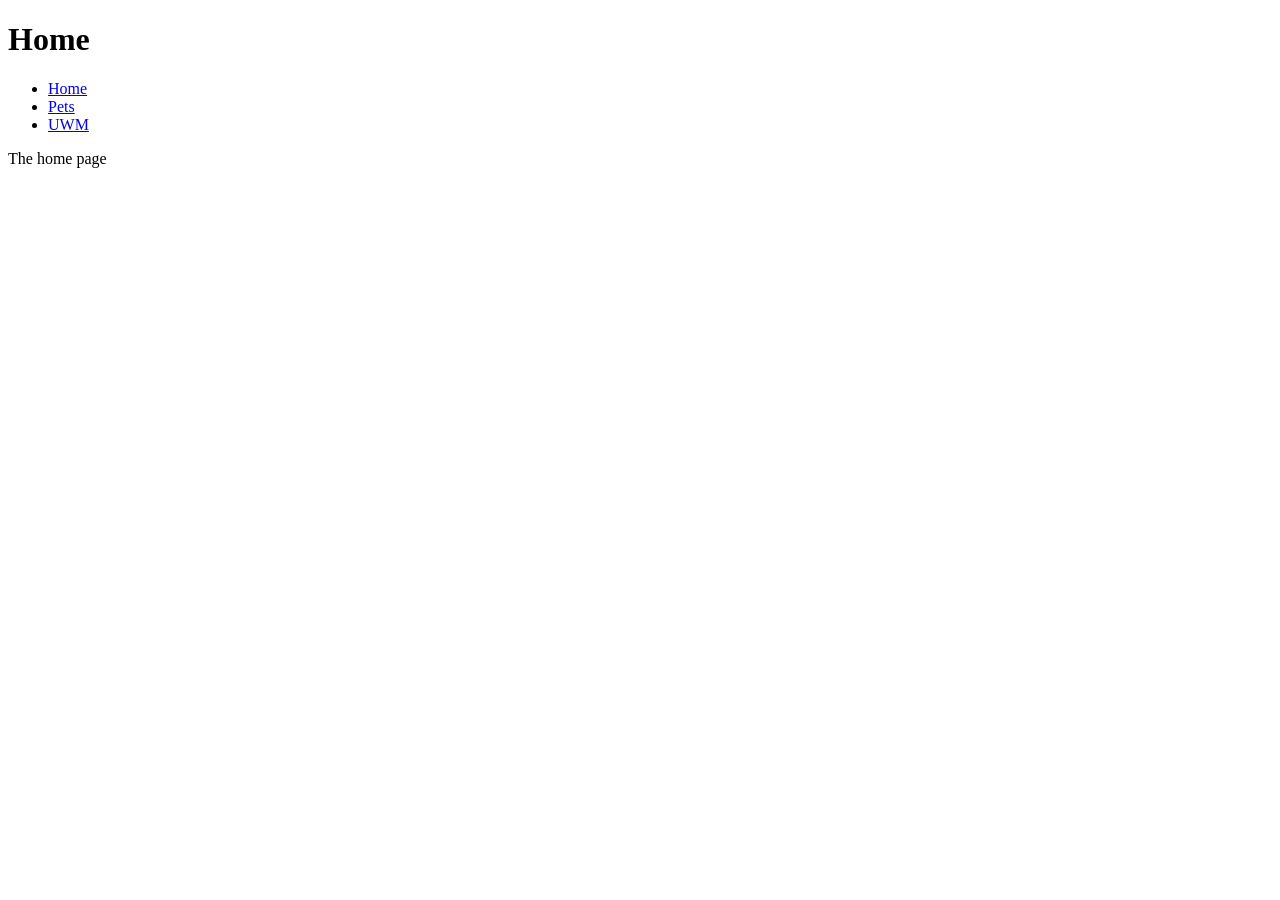
<file: index.html>
<!doctype html>
<html lang="en">
  <head>
    <meta charset="UTF-8" />
    <meta name="viewport" content="width=device-width, initial-scale=1.0" />
    <title>Articles</title>
  </head>
  <body>
    <header>
      <h1>Home</h1>
      <nav>
        <ul>
          <li><a href="index.html">Home</a></li>
          <li><a href="pets.html">Pets</a></li>
          <li><a href="uwm.html">UWM</a></li>
        </ul>
      </nav>
    </header>

    <main>
        <p>The home page</p>
    </main>
  </body>
</html>
</file>
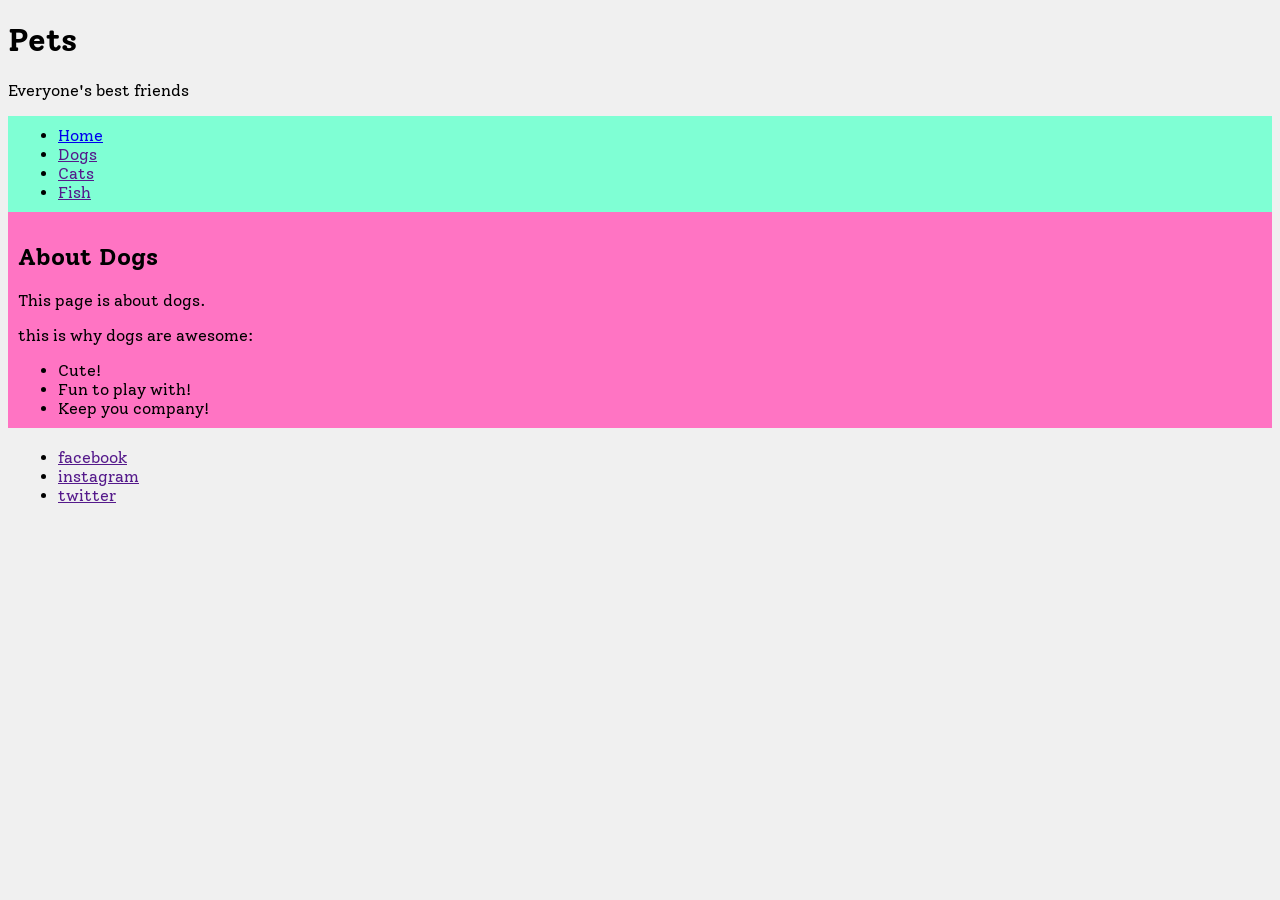
<file: pets.html>
<!doctype html>
<html lang="en">
  <head>
    <meta charset="UTF-8" />
    <meta name="viewport" content="width=device-width, initial-scale=1.0" />
    <title>Pets</title>

    <link rel="preconnect" href="https://fonts.googleapis.com" />
    <link rel="preconnect" href="https://fonts.gstatic.com" crossorigin />
    <link
      href="https://fonts.googleapis.com/css2?family=Solway:wght@300;400;500;700;800&family=Ubuntu:ital,wght@0,300;0,400;0,500;0,700;1,300;1,400;1,500;1,700&display=swap"
      rel="stylesheet"
    />
    
    <link rel="stylesheet" href="pets.css" />
  </head>
  <body>
    <header>
      <h1>Pets</h1>
      <p>Everyone's best friends</p>
      <nav class="nav-color">
        <ul>
          <li><a href="index.html">Home</a></li>
          <li><a href="">Dogs</a></li>
          <li><a href="">Cats</a></li>
          <li><a href="">Fish</a></li>
        </ul>
      </nav>
    </header>

    <main class="main">
      <h2>About Dogs</h2>
      <p>This page is about dogs.</p>
      <p>this is why dogs are awesome:</p>
      <ul>
        <li>Cute!</li>
        <li>Fun to play with!</li>
        <li>Keep you company!</li>
      </ul>
    </main>

    <footer class="footer">
      <ul>
        <li><a href="">facebook</a></li>
        <li><a href="">instagram</a></li>
        <li><a href="">twitter</a></li>
      </ul>
    </footer>
  </body>
</html>
</file>
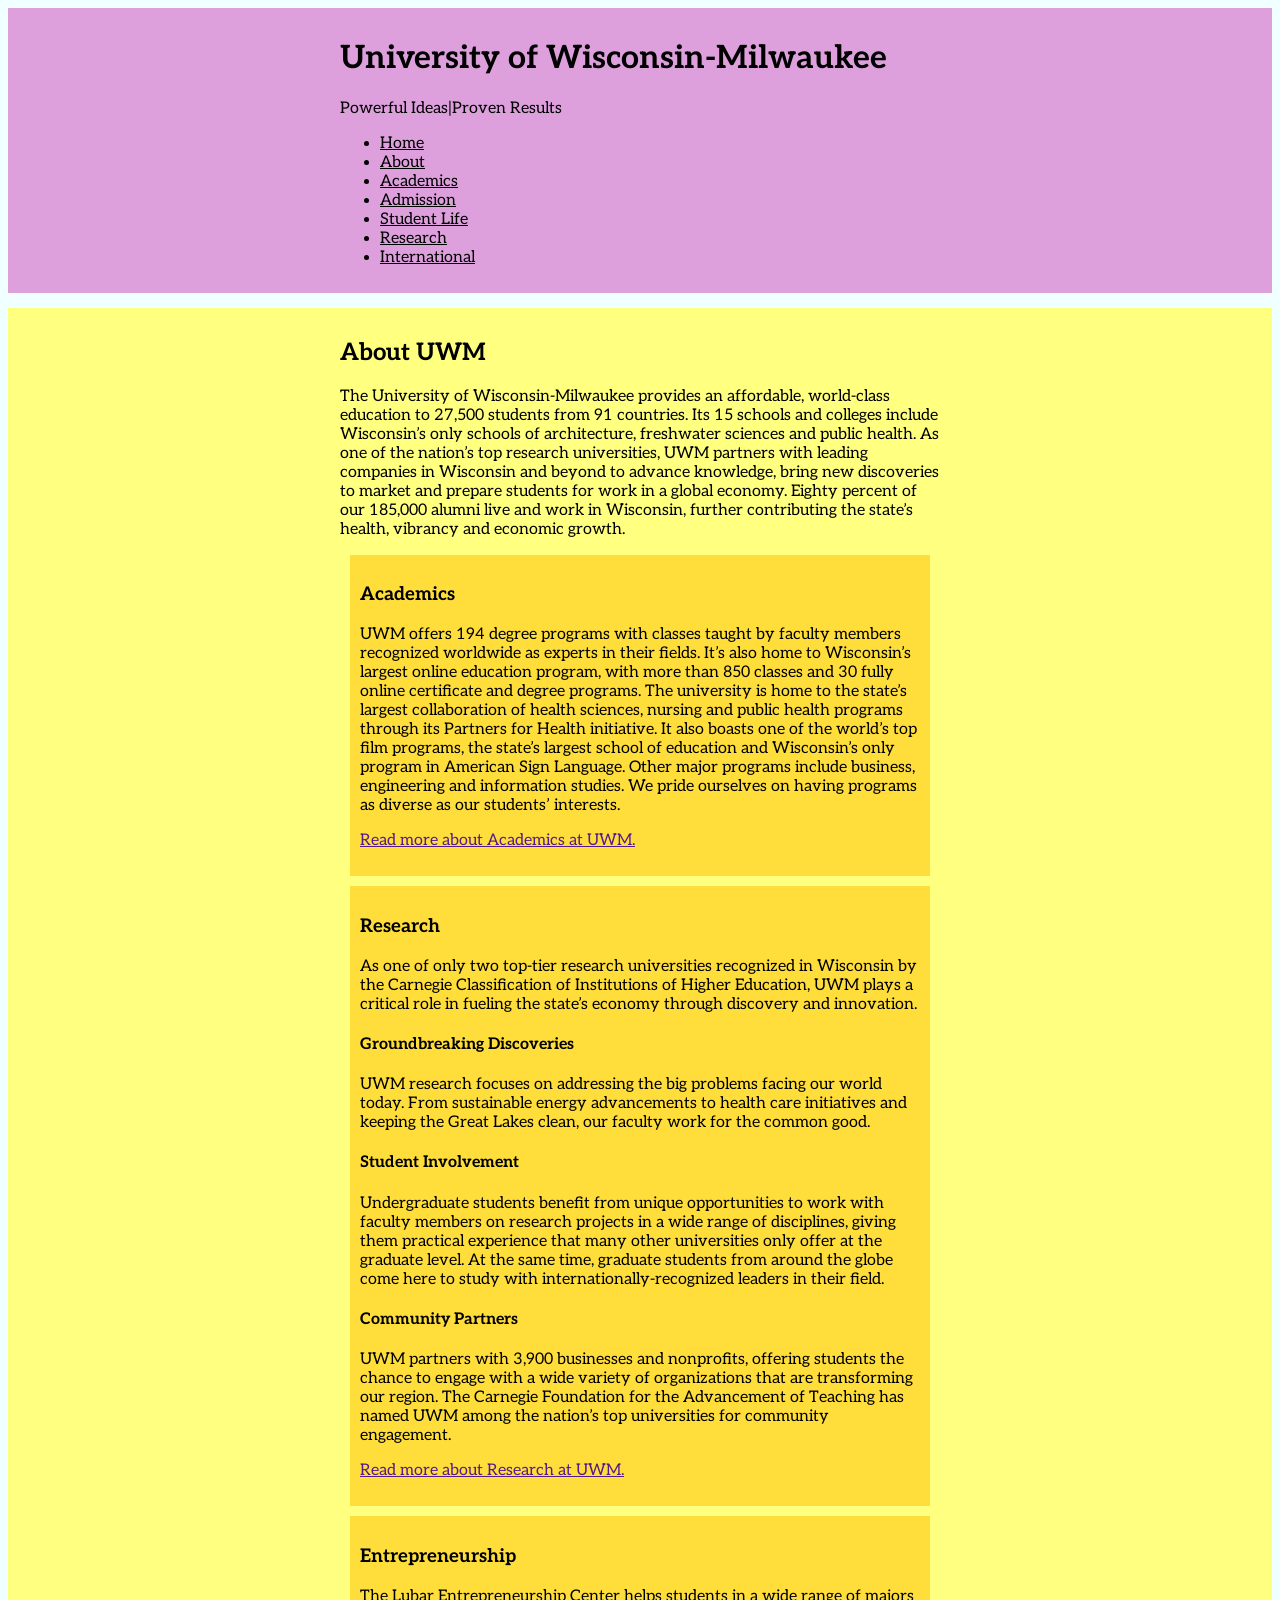
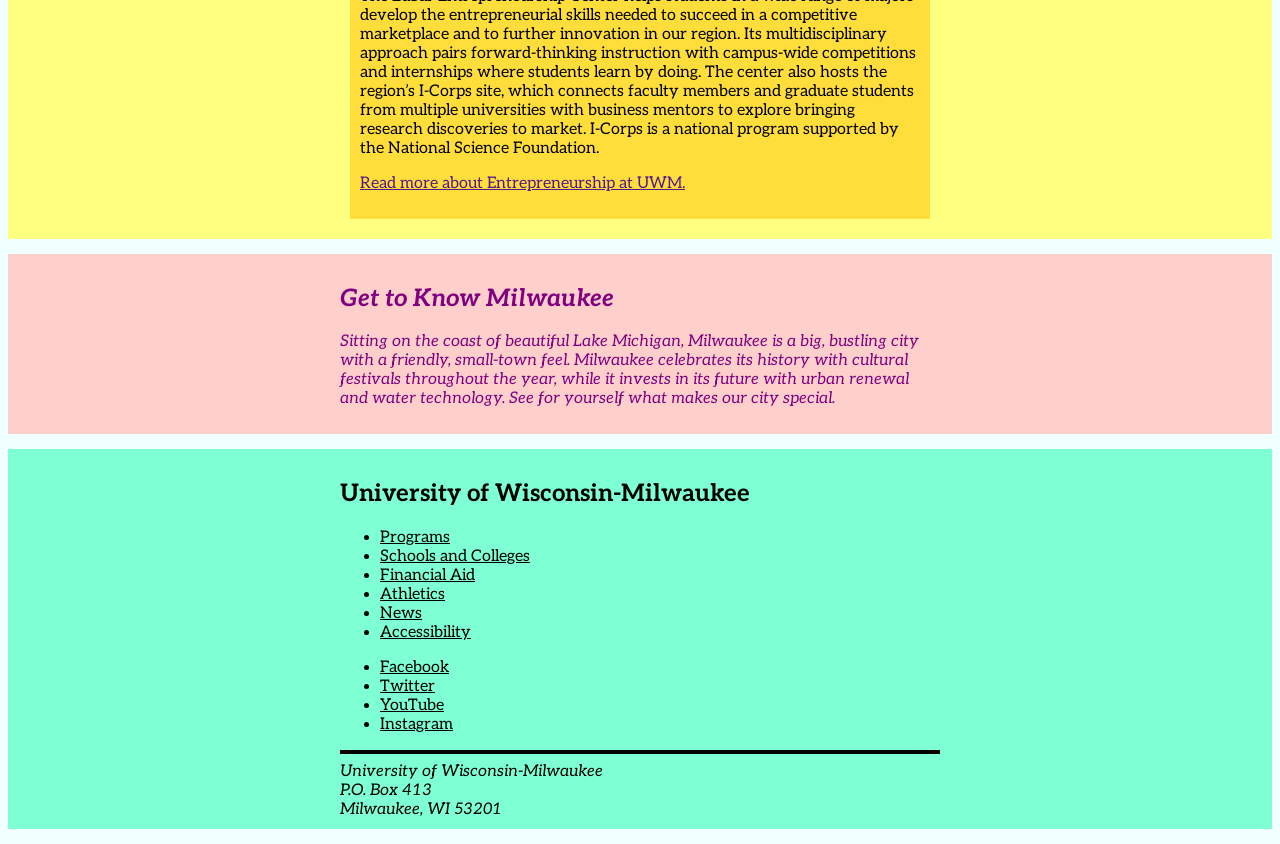
<file: uwm.html>
<!doctype html>
<html lang="en">
  <head>
    <meta charset="UTF-8" />
    <meta name="viewport" content="width=device-width, initial-scale=1.0" />
    <title>UWM</title>
    <link rel="preconnect" href="https://fonts.googleapis.com" />
    <link rel="preconnect" href="https://fonts.gstatic.com" crossorigin />
    <link
      href="https://fonts.googleapis.com/css2?family=Aleo:ital,wght@0,100..900;1,100..900&family=Solway:wght@300;400;500;700;800&family=Ubuntu:ital,wght@0,300;0,400;0,500;0,700;1,300;1,400;1,500;1,700&display=swap"
      rel="stylesheet"
    />
    <link rel="stylesheet" href="uwm.css" />
  </head>
  <body>
    <header class="site-header">
      <div class="wrapper">
        <h1>University of Wisconsin-Milwaukee</h1>
        <p>Powerful Ideas|Proven Results</p>
        <nav>
          <ul>
            <li><a href="index.html">Home</a></li>
            <!-- <li><a href="pets.html">Pets</a></li> -->
            <li><a href="">About</a></li>
            <li><a href="">Academics</a></li>
            <li><a href="">Admission</a></li>
            <li><a href="">Student Life</a></li>
            <li><a href="">Research</a></li>
            <li><a href="">International</a></li>
          </ul>
        </nav>
      </div>
    </header>

    <main class="site-main">
      <article class="wrapper">
        <h2>About UWM</h2>
        <p>
          The University of Wisconsin-Milwaukee provides an affordable,
          world-class education to 27,500 students from 91 countries. Its 15
          schools and colleges include Wisconsin’s only schools of architecture,
          freshwater sciences and public health. As one of the nation’s top
          research universities, UWM partners with leading companies in
          Wisconsin and beyond to advance knowledge, bring new discoveries to
          market and prepare students for work in a global economy. Eighty
          percent of our 185,000 alumni live and work in Wisconsin, further
          contributing the state’s health, vibrancy and economic growth.
        </p>
        <section class="article-section">
          <h3>Academics</h3>
          <p>
            UWM offers 194 degree programs with classes taught by faculty
            members recognized worldwide as experts in their fields. It’s also
            home to Wisconsin’s largest online education program, with more than
            850 classes and 30 fully online certificate and degree programs. The
            university is home to the state’s largest collaboration of health
            sciences, nursing and public health programs through its Partners
            for Health initiative. It also boasts one of the world’s top film
            programs, the state’s largest school of education and Wisconsin’s
            only program in American Sign Language. Other major programs include
            business, engineering and information studies. We pride ourselves on
            having programs as diverse as our students’ interests.
          </p>

          <p><a href="">Read more about Academics at UWM.</a></p>
        </section>

        <section class="article-section">
          <h3>Research</h3>
          <p>
            As one of only two top-tier research universities recognized in
            Wisconsin by the Carnegie Classification of Institutions of Higher
            Education, UWM plays a critical role in fueling the state’s economy
            through discovery and innovation.
          </p>

          <h4>Groundbreaking Discoveries</h4>

          <p>
            UWM research focuses on addressing the big problems facing our world
            today. From sustainable energy advancements to health care
            initiatives and keeping the Great Lakes clean, our faculty work for
            the common good.
          </p>

          <h4>Student Involvement</h4>

          <p>
            Undergraduate students benefit from unique opportunities to work
            with faculty members on research projects in a wide range of
            disciplines, giving them practical experience that many other
            universities only offer at the graduate level. At the same time,
            graduate students from around the globe come here to study with
            internationally-recognized leaders in their field.
          </p>

          <h4>Community Partners</h4>

          <p>
            UWM partners with 3,900 businesses and nonprofits, offering students
            the chance to engage with a wide variety of organizations that are
            transforming our region. The Carnegie Foundation for the Advancement
            of Teaching has named UWM among the nation’s top universities for
            community engagement.
          </p>

          <p><a href="">Read more about Research at UWM.</a></p>
        </section>

        <section class="article-section">
          <h3>Entrepreneurship</h3>
          <p>
            The Lubar Entrepreneurship Center helps students in a wide range of
            majors develop the entrepreneurial skills needed to succeed in a
            competitive marketplace and to further innovation in our region. Its
            multidisciplinary approach pairs forward-thinking instruction with
            campus-wide competitions and internships where students learn by
            doing. The center also hosts the region’s I-Corps site, which
            connects faculty members and graduate students from multiple
            universities with business mentors to explore bringing research
            discoveries to market. I-Corps is a national program supported by
            the National Science Foundation.
          </p>
          <p><a href="">Read more about Entrepreneurship at UWM.</a></p>
        </section>
      </article>
    </main>

    <aside class="callout">
      <div class="wrapper">
        <div id="aside-content">
          <h2><i>Get to Know Milwaukee</i></h2>
          <p>
            <i>
              Sitting on the coast of beautiful Lake Michigan, Milwaukee is a big,
              bustling city with a friendly, small-town feel. Milwaukee celebrates
              its history with cultural festivals throughout the year, while it
              invests in its future with urban renewal and water technology. See
              for yourself what makes our city special.
            </i>
          </p>
        </div>
      </div>
    </aside>

    <footer>
      <div class="wrapper">
        <h2>University of Wisconsin-Milwaukee</h2>
        <nav>
          <ul>
            <li><a href="">Programs</a></li>
            <li><a href="">Schools and Colleges</a></li>
            <li><a href="">Financial Aid</a></li>
            <li><a href="">Athletics</a></li>
            <li><a href="">News</a></li>
            <li><a href="">Accessibility</a></li>
          </ul>
        </nav>
        <ul class="footer-socials">
          <li><a href="">Facebook</a></li>
          <li><a href="">Twitter</a></li>
          <li><a href="">YouTube</a></li>
          <li><a href="">Instagram</a></li>
        </ul>

        <hr class="footer-line">

        <address>
          University of Wisconsin-Milwaukee<br />
          P.O. Box 413<br />
          Milwaukee, WI 53201
        </address>
      </div>
    </footer>
  </body>
</html>
</file>
<file: pets.css>
html {
    background-color: rgb(240, 240, 240);
    font-family: "Solway", serif;
}

.nav-color {
    background-color: aquamarine;
    padding: 10px;
}

ul {
    margin: 0px;
}

.main {
    background-color:rgb(255, 116, 195);
    padding: 10px;
    margin-bottom: 10px;
}

.footer {
    padding: 10px;
}
</file>
<file: uwm.css>
html {
    background-color: azure;
    font-family: "Aleo", sans-serif;
}

nav a {
    color: black;
}

footer {
    background-color: aquamarine;
}

#aside-content {
    color: purple;
}

.site-header {
    background-color: plum;
    
}

.wrapper {
    max-width: 600px;
    margin: 0 auto;
    padding-top: 10px;
    padding-bottom: 10px;
    margin-bottom: 15px;
}

.site-main {
    background-color: hsl(60, 100%, 75%);
}

.article-section {
    background-color: rgb(255, 222, 60);
    padding: 10px;
    margin: 10px;
}

.callout {
    background-color: rgb(255, 208, 203);
}

.footer-socials a {
    color: black;
}

.footer-line {
    border: 2px solid black;
}
</file>
